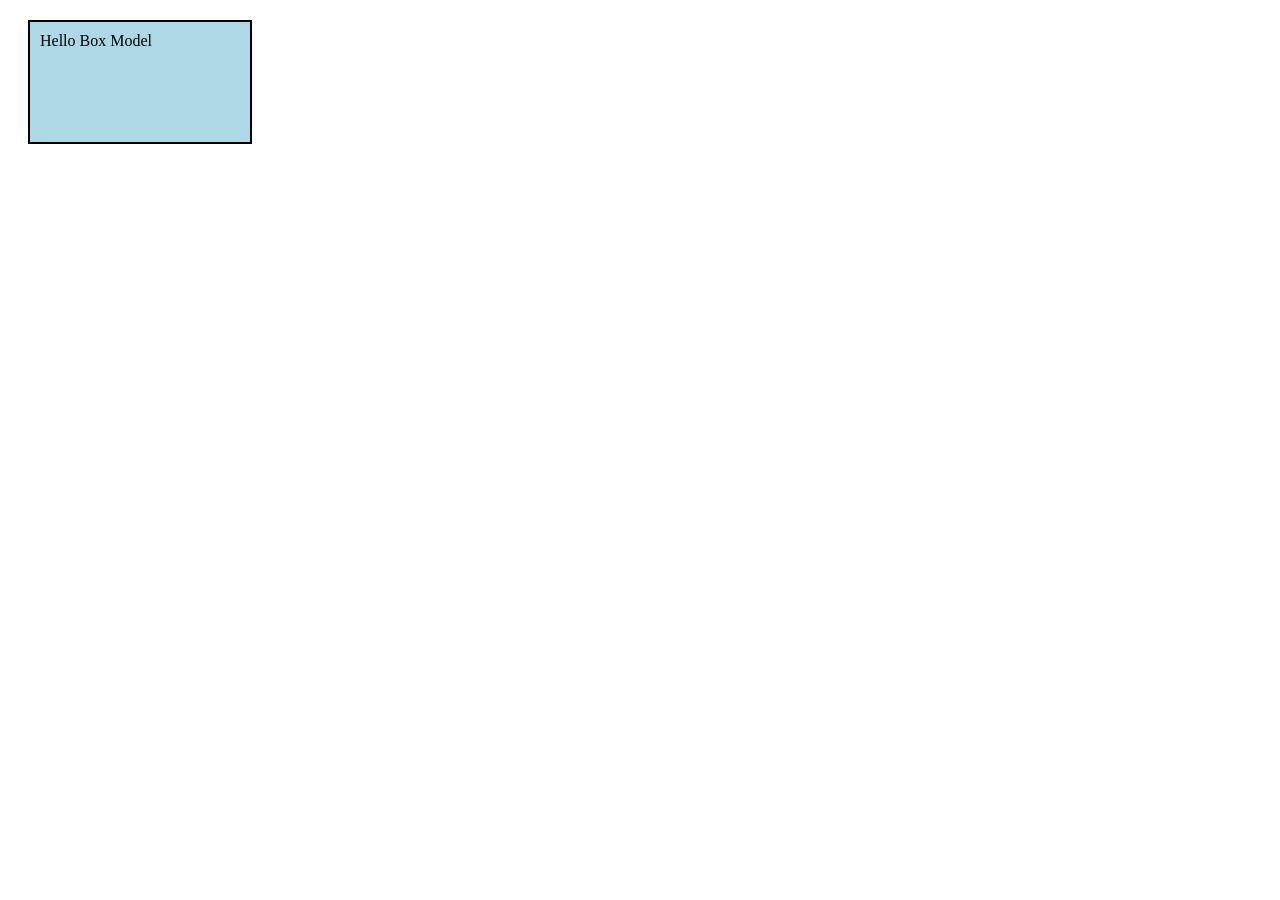
<file: box-model/index.html>
<!DOCTYPE html>
<html>
<head>
<style>

/* box class means container */
.box{

    width: 200px;
    /* width means box horizontal size */

    height: 100px;
    /* height means box vertical size */

    padding: 10px;
    /* padding means inside space
       between text and border */

    border: 2px solid black;
    /* border means line around box
       2px = thickness
       solid = line style
       black = color */

    margin: 20px;
    /* margin means outside space
       distance from other elements */

    background: lightblue;
}

</style>
</head>
<body>

<div class="box">
    Hello Box Model
</div>

</body>
</html>
</file>
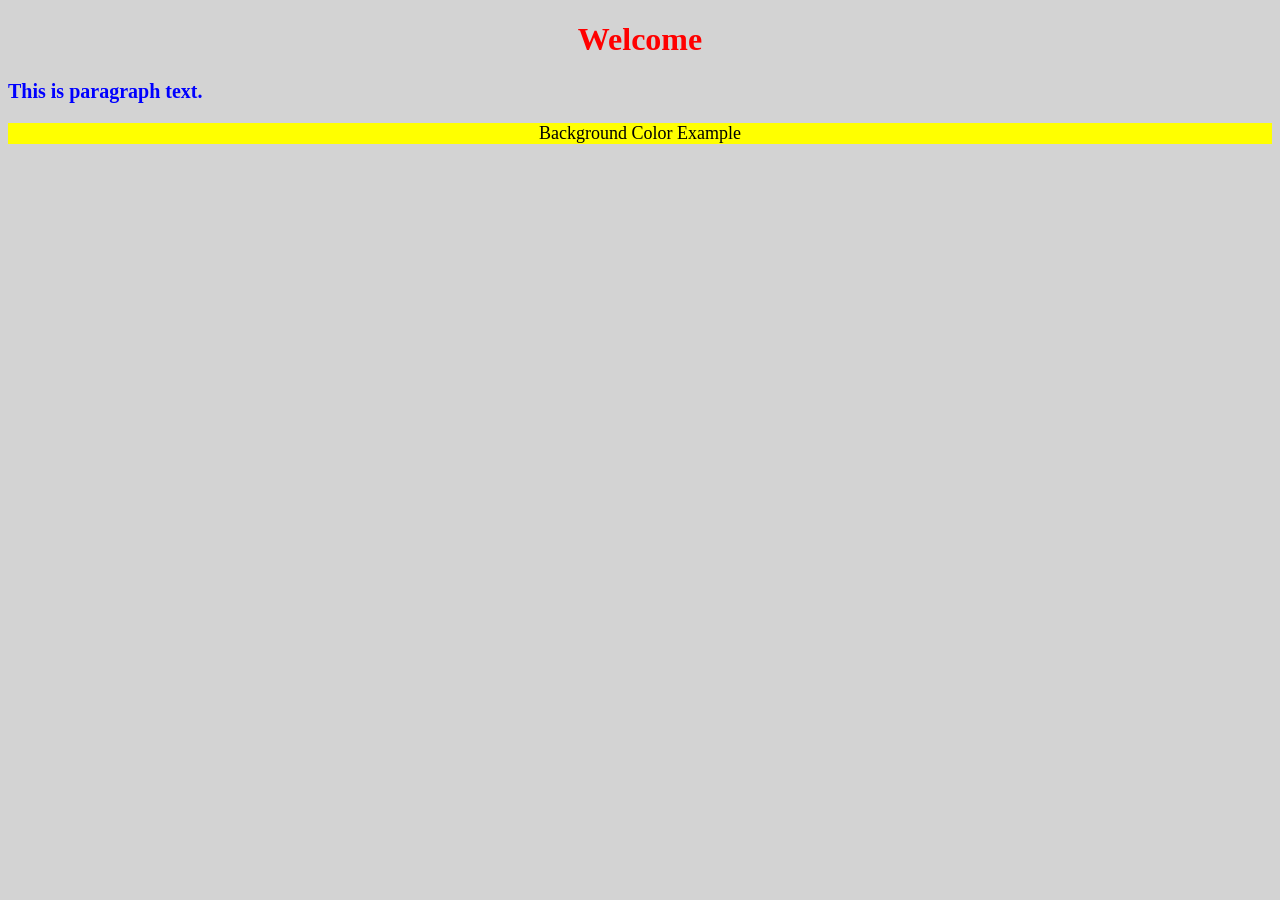
<file: colors-text/index.html>
<!DOCTYPE html>
<html>
<head>
<style>

/* body means full webpage */
body{
    background: lightgray; 
    /* page background color */
}

/* h1 heading styles */
h1{
    color: red;
    /* color means text color */

    text-align: center;
    /* text-align means text position
       center = middle */
}

/* paragraph styles */
p{
    color: blue;
    /* paragraph text color */

    font-size: 20px;
    /* font-size means text size */

    font-weight: bold;
    /* font-weight means text thickness
       bold = dark/thick text */
}

/* div box styles */
.box{
    background: yellow;
    /* background means element background color */

    text-align: center;

    font-size: 18px;
}

</style>
</head>
<body>

<h1>Welcome</h1>

<p>This is paragraph text.</p>

<div class="box">
    Background Color Example
</div>

</body>
</html>
</file>
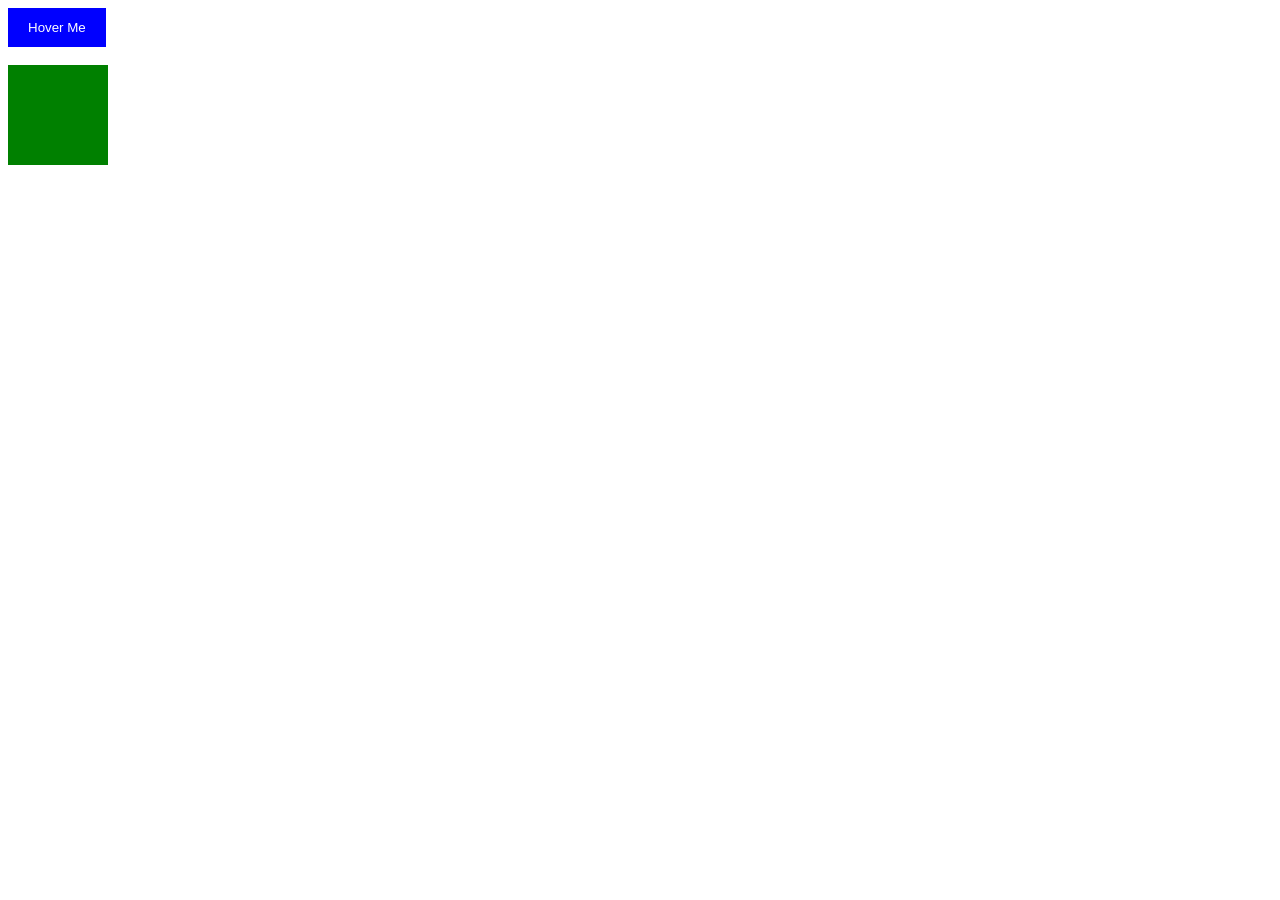
<file: effects-animation/index.html>
<!DOCTYPE html>
<html>
<head>
<style>

/* button tag styling */
button{
    padding: 12px 20px;
    /* inside space:
       12px top-bottom
       20px left-right */

    background: blue;
    /* button background color */

    color: white;
    /* button text color */

    border: none;
    /* removes default border */

    transition: 0.3s;
    /* smooth change effect in 0.3 seconds */
}

/* hover means when mouse touches button */
button:hover{

    background: red;
    /* button color changes to red */

    transform: scale(1.1);
    /* button becomes 10% bigger (zoom effect) */
}

/* box class styling */
.box{
    width: 100px;
    /* horizontal size */

    height: 100px;
    /* vertical size */

    background: green;
    /* box background color */

    animation: slide 4s infinite;
    /* animation name = slide
       duration = 4 seconds
       infinite = repeat forever */
}

/* keyframes means animation steps */
@keyframes slide{

    0%{
        transform: translateX(0);
        /* start position */
    }

    50%{
        transform: translateX(200px);
        /* move right side 200px */
    }

    100%{
        transform: translateX(0);
        /* return to original place */
    }
}

</style>
</head>
<body>

<!-- hover effect button -->
<button>Hover Me</button>

<br><br>

<!-- moving animated box -->
<div class="box"></div>

</body>
</html>
</file>
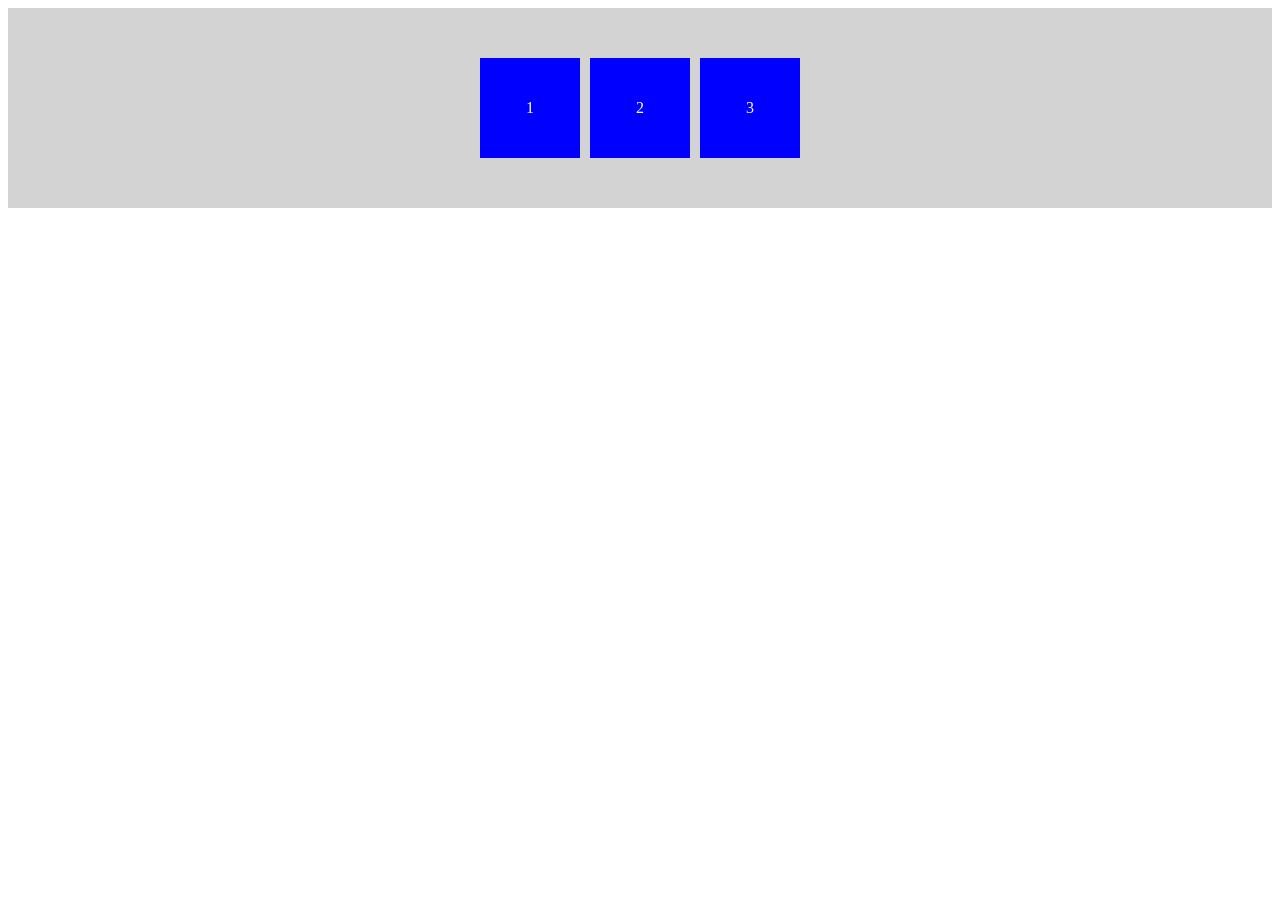
<file: flexbox/index.html>
<!DOCTYPE html>
<html>
<head>
<style>

/* parent container */
.container{
    display: flex;
    /* enables flexbox */

    justify-content: center;
    /* horizontal alignment */

    align-items: center;
    /* vertical alignment */

    gap: 10px;
    /* space between items */

    flex-wrap: wrap;
    /* move next line if no space */

    height: 200px;
    background: lightgray;
}

/* child items */
.box{
    width: 100px;
    height: 100px;
    background: blue;
    color: white;
    text-align: center;
    line-height: 100px;
}

</style>
</head>
<body>

<div class="container">
    <div class="box">1</div>
    <div class="box">2</div>
    <div class="box">3</div>
</div>

</body>
</html>
</file>
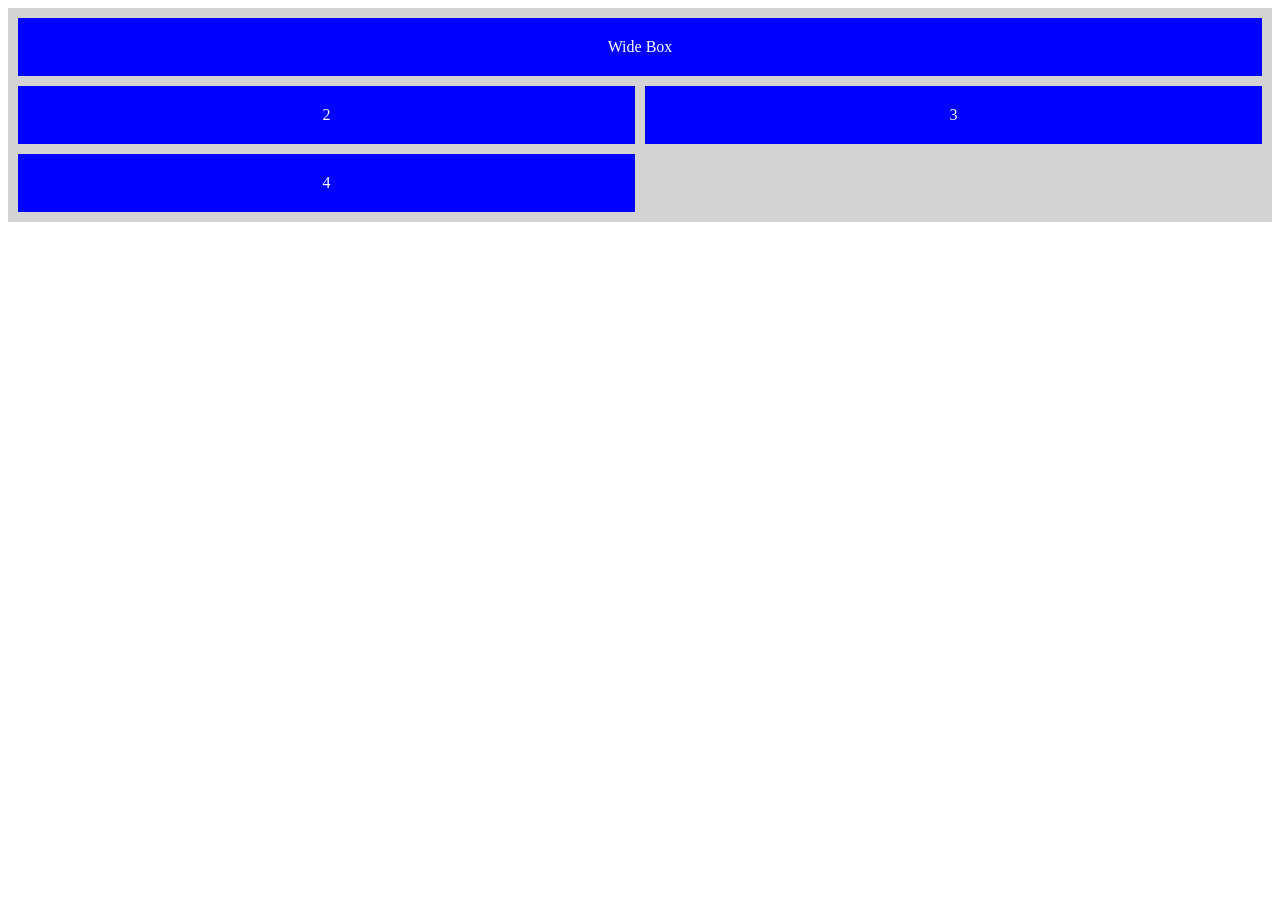
<file: grid/index.html>
<!DOCTYPE html>
<html>
<head>
<style>

/* parent container */
.container{
    display: grid;
    /* enable grid */

    grid-template-columns: 1fr 1fr;
    /* creates 2 equal columns */

    gap: 10px;
    /* space between boxes */

    background: lightgray;
    padding: 10px;
}

/* child items */
.box{
    background: blue;
    color: white;
    padding: 20px;
    text-align: center;
}

/* make one item wide */
.item1{
    grid-column: 1 / 3;
    /* span from column 1 to 3 */
}

</style>
</head>
<body>

<div class="container">
    <div class="box item1">Wide Box</div>
    <div class="box">2</div>
    <div class="box">3</div>
    <div class="box">4</div>
</div>

</body>
</html>
</file>
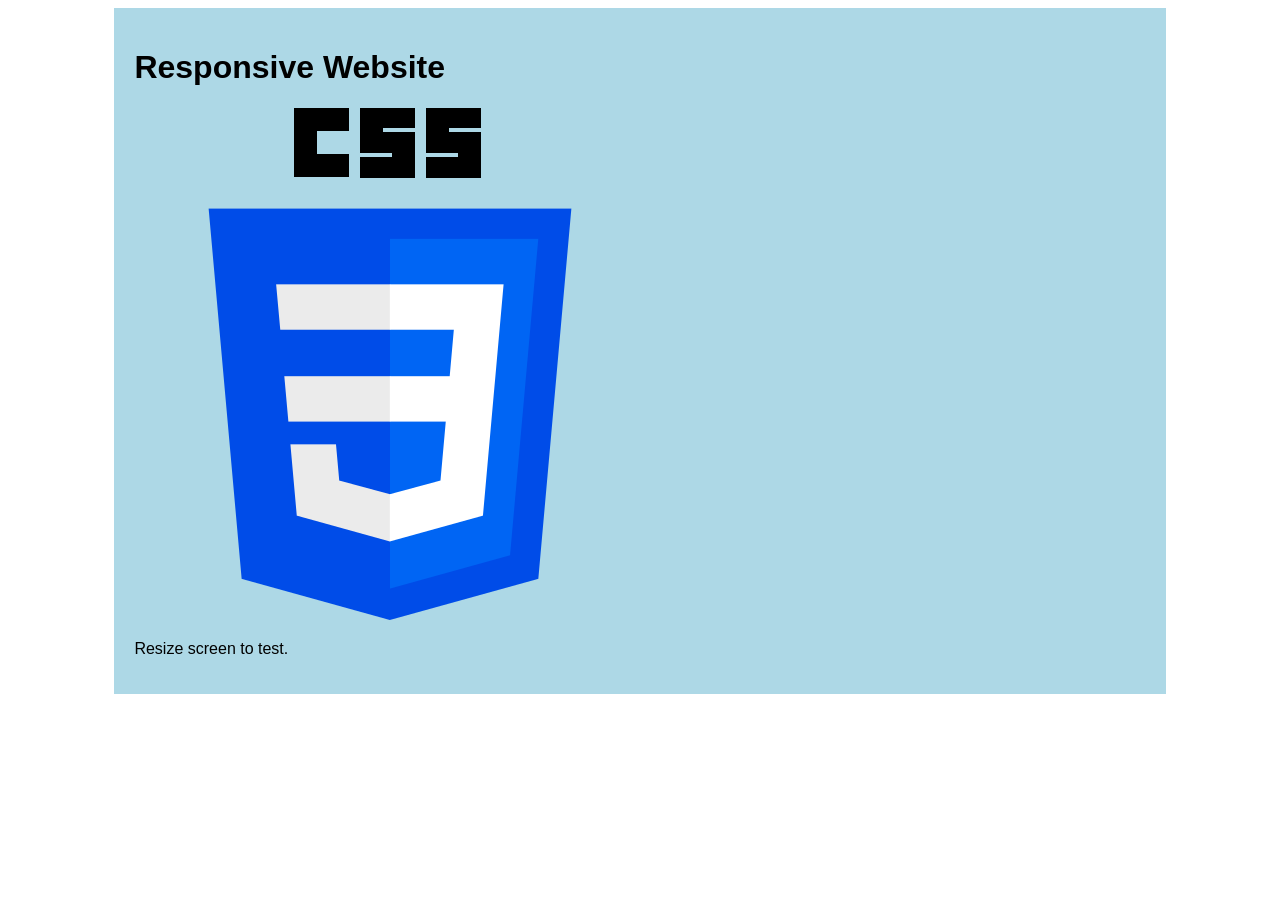
<file: responsive-design/index.html>
<!DOCTYPE html>
<html>
<head>
<style>

/* body means full webpage */
body{
    font-family: Arial;
    /* changes text style */
}

/* container means main content box */
.container{
    width: 80%;
    /* takes 80% screen width on desktop */

    margin: auto;
    /* centers box horizontally */

    background: lightblue;
    /* background color */

    padding: 20px;
    /* inside spacing */
}

/* image responsive settings */
img{
    max-width: 100%;
    /* image fits inside container
       image never goes outside box */
}

/* Responsive rules for mobile/tablet screens
   Apply when screen width is 768px or less */
@media (max-width:768px){

    body{
        background: lightgray;
        /* change page background on mobile */
    }

    .container{
        width: 100%;
        /* full screen width on mobile */

        padding: 10px;
        /* smaller inside spacing */
    }

    h1{
        font-size: 24px;
        /* smaller heading text on mobile */
    }
}

</style>
</head>
<body>

<!-- Main content container -->
<div class="container">

    <!-- Heading -->
    <h1>Responsive Website</h1>

    <!-- Responsive image -->
    <img src="image.png" alt="sample">

    <!-- Paragraph -->
    <p>Resize screen to test.</p>

</div>

</body>
</html>
</file>
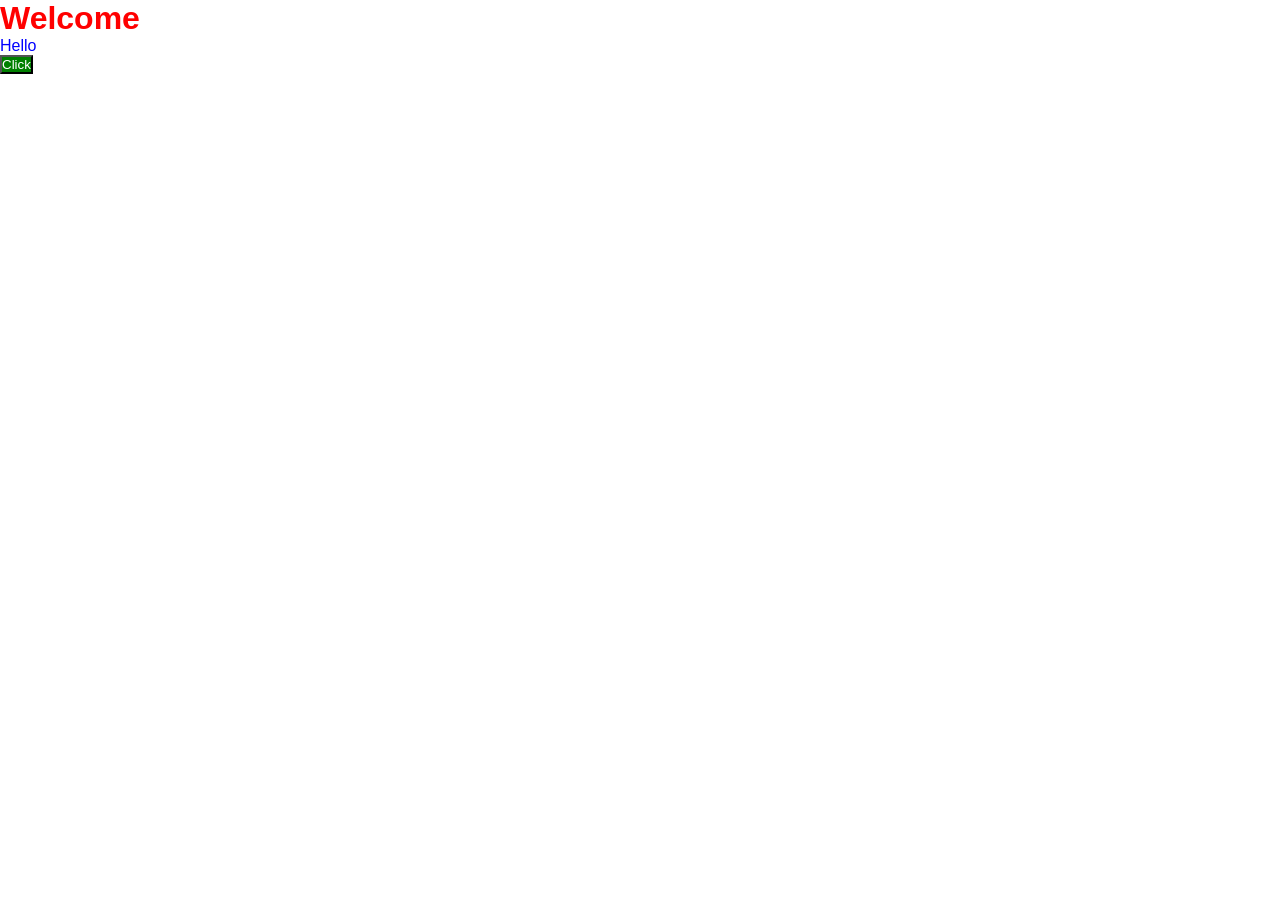
<file: selectors/index.html>
<!DOCTYPE html>
<html>
<head>
<style>

/* Element Selector
   Selects all <p> tags */
p{
    color: blue; /* paragraph text color */
}

/* ID Selector
   Selects one unique element with id="box"
   # symbol is used for id */
#box{
    color: red; /* heading text color */
}

/* Class Selector
   Selects elements with class="btn"
   . symbol is used for class */
.btn{
    background: green; /* button background color */
    color: white;      /* button text color */
}

/* Group Selector
   Styles multiple tags together */
h1,p{
    font-family: Arial; /* change font style */
}

/* Universal Selector
   Selects all elements in page */
*{
    margin: 0;   /* remove outer space */
    padding: 0;  /* remove inner space */
}

</style>
</head>
<body>

<!-- h1 heading with id selector -->
<h1 id="box">Welcome</h1>

<!-- paragraph with element selector -->
<p>Hello</p>

<!-- button with class selector -->
<button class="btn">Click</button>

</body>
</html>
</file>
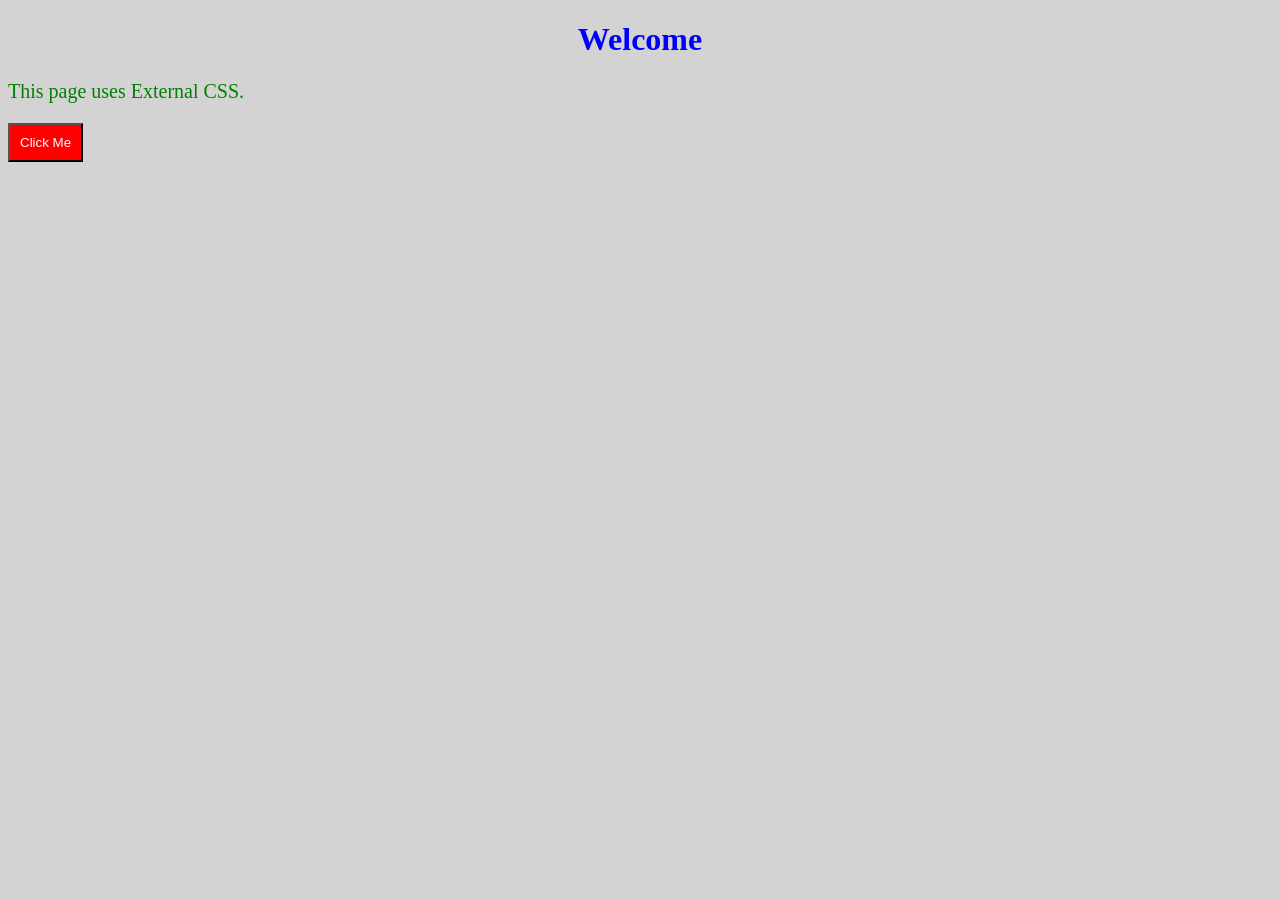
<file: css-basics/external-css.html>
<!DOCTYPE html>
<html>
<head>
    <title>External CSS</title>

    <!-- Link HTML file with CSS file -->
    <link rel="stylesheet" href="style.css">

</head>
<!--  What is External CSS?

External CSS means writing CSS in a separate file with .css extension and linking it to the HTML file.

 HTML file = structure
 CSS file = design

 Best and professional method. -->

<body>

    <h1>Welcome</h1>

    <p>This page uses External CSS.</p>

    <button>Click Me</button>

</body>
</html>
</file>
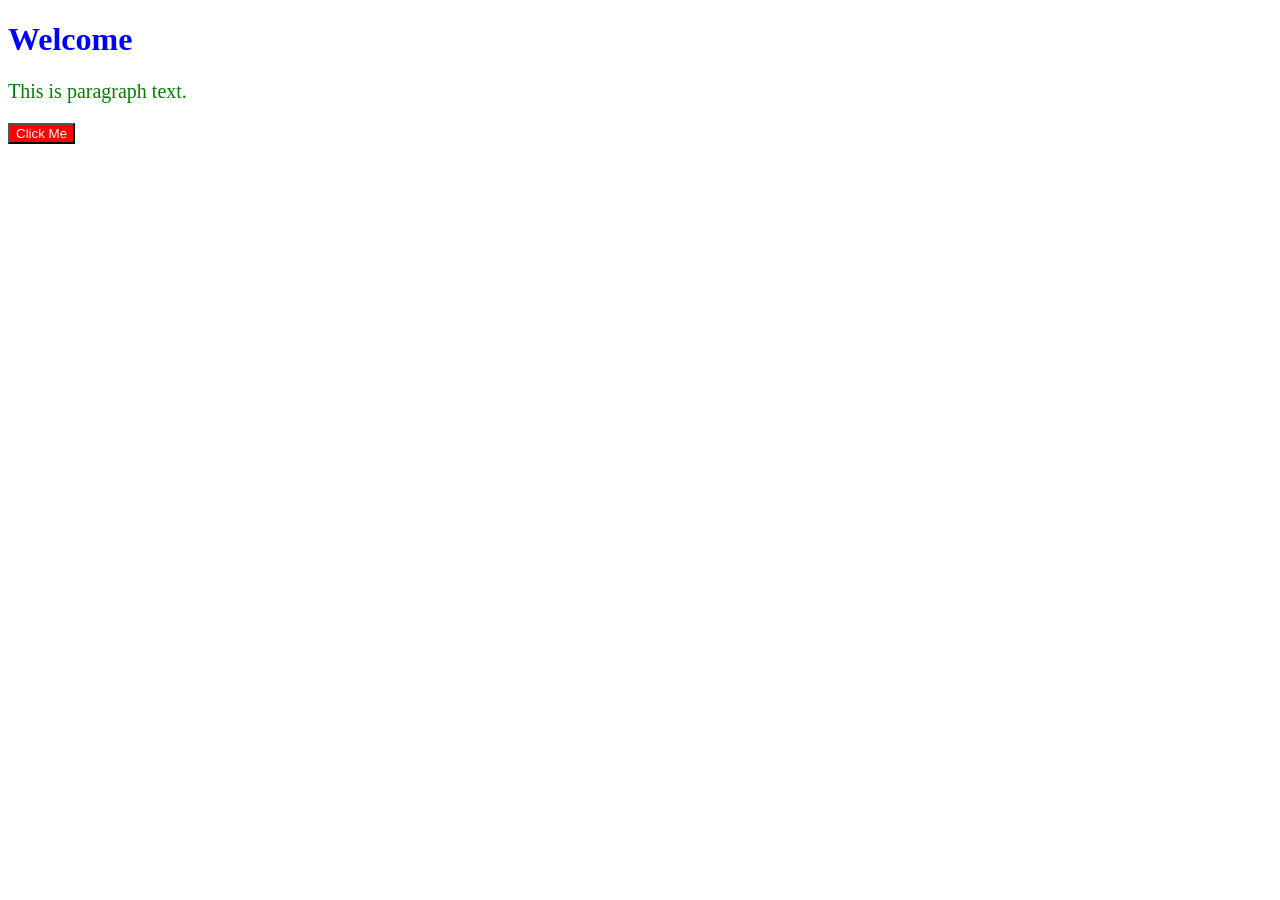
<file: css-basics/inline-css.html>
<!DOCTYPE html>
<html>
<head>
<title>Inline CSS</title>
</head>
<body>

<h1 style="color:blue;">Welcome</h1>

<p style="color:green; font-size:20px;">
This is paragraph text.
</p>

<button style="background:red; color:white;">
Click Me
</button>

</body>
</html>
</file>
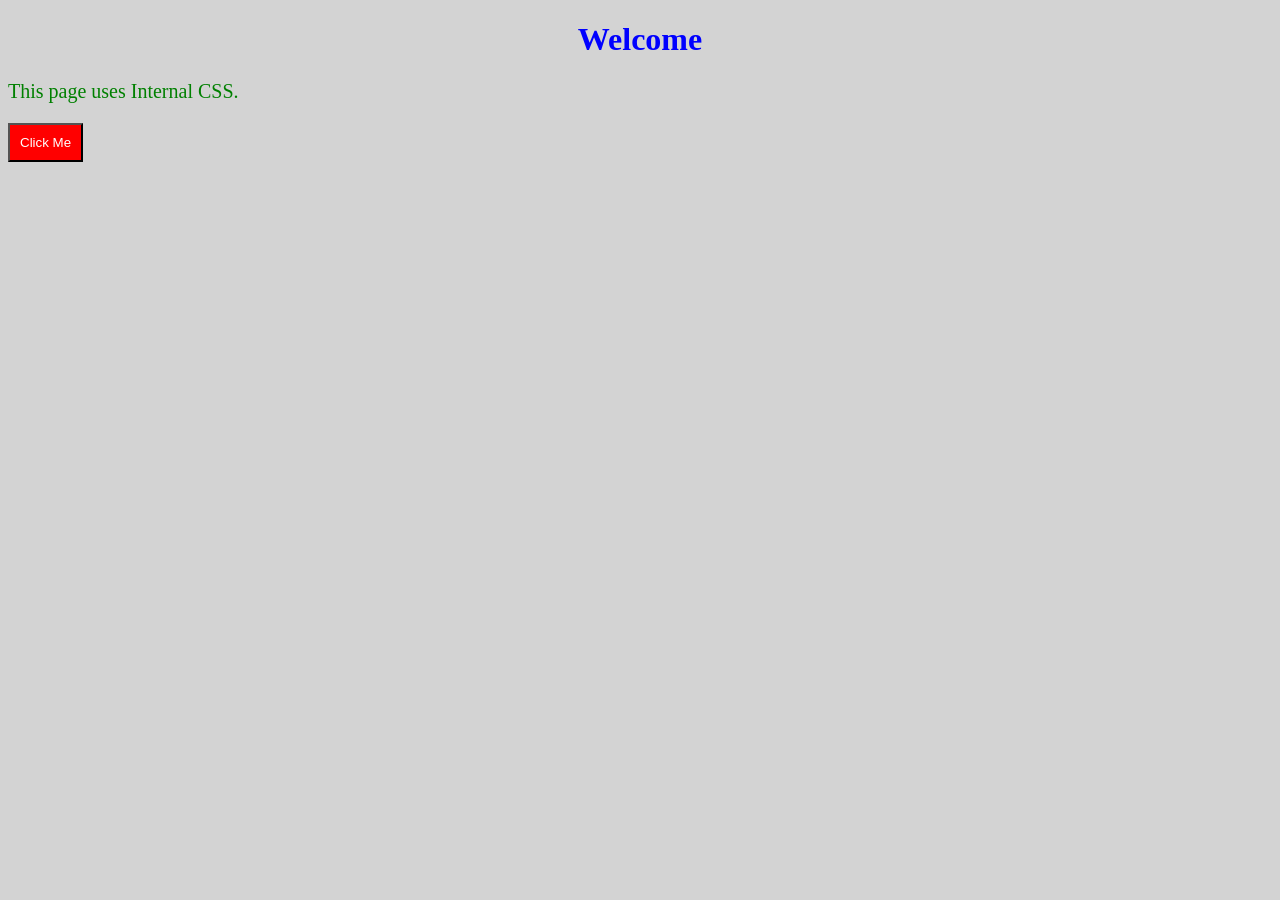
<file: css-basics/internal-css.html>
<!DOCTYPE html>
<html>
<head>
    <title>Internal CSS</title>

    <!-- 
        Internal CSS means writing CSS inside the same HTML file
        using the <style> tag.
        It is usually written inside the <head> section.
        It can style the whole webpage.
    -->

    <style>

        /* body means full webpage area */
        body{
            background-color: lightgray; 
            /* background-color means page background color */
        }

        /* h1 means heading tag */
        h1{
            color: blue;             
            /* color means text color */

            text-align: center;      
            /* text-align means text position
               center = center side
               left = left side
               right = right side */
        }

        /* p means paragraph tag */
        p{
            color: green;            
            /* paragraph text color */

            font-size: 20px;        
            /* font-size means text size */
        }

        /* button means button tag */
        button{
            background-color: red;  
            /* button background color */

            color: white;          
            /* button text color */

            padding: 10px;         
            /* padding means inside space
               space between text and border */

        }

    </style>

</head>
<body>

    <!-- Heading -->
    <h1>Welcome</h1>

    <!-- Paragraph -->
    <p>This page uses Internal CSS.</p>

    <!-- Button -->
    <button>Click Me</button>

</body>
</html>
</file>
<file: css-basics/style.css>
/* body means full webpage */
body{
    background-color: lightgray;
    /* page background color */
}

/* h1 means heading */
h1{
    color: blue;
    text-align: center;
    /* heading blue and center */
}

/* paragraph */
p{
    color: green;
    font-size: 20px;
    /* green text and size */
}

/* button */
button{
    background-color: red;
    color: white;
    padding: 10px;
    /* inside spacing */
}
</file>
